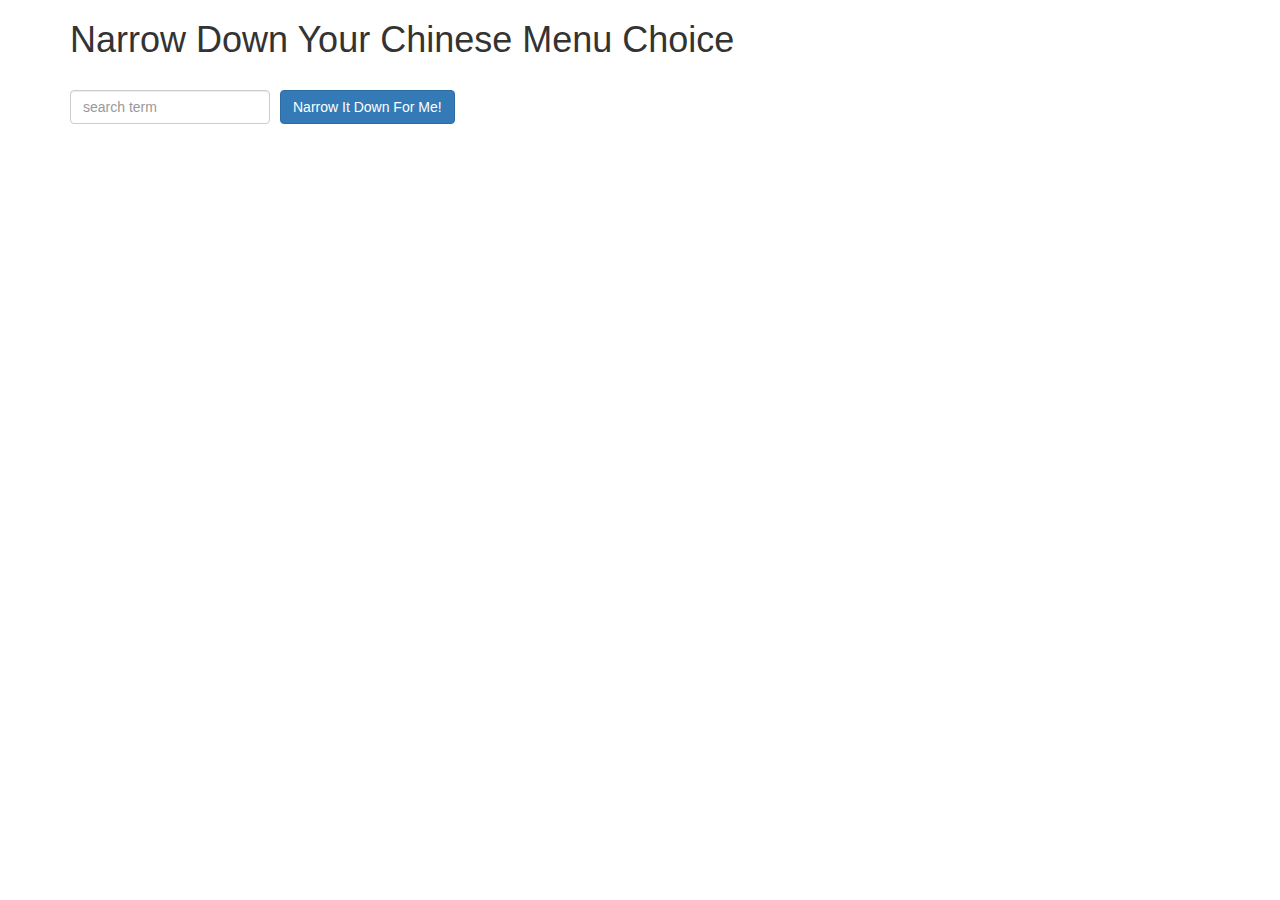
<file: module3-solution/index.html>
<!doctype html>
<html lang="en" ng-app="NarrowItDownApp">
  <head>
    <title>Narrow Down Your Menu Choice</title>
    <meta charset="utf-8">
    <meta name="viewport" content="width=device-width, initial-scale=1">
    <link rel="stylesheet" href="styles/bootstrap.min.css">
    <link rel="stylesheet" href="styles/styles.css">
    <script src="angular.min.js"></script>
    <script src="app.js"></script>
  </head>
<body  ng-controller="NarrowItDownController as list">
   <div class="container">
    <h1>Narrow Down Your Chinese Menu Choice</h1>

    <div class="form-group">
      <input type="text" placeholder="search term" class="form-control" ng-model="list.searchItem">
    </div>
    <div class="form-group narrow-button">
      <button class="btn btn-primary" ng-click="list.findItems(list.searchItem);">Narrow It Down For Me!</button>
  </div>
  </div>
  <!-- found-items should be implemented as a component -->
  <div class="container">
    <found-items
      items="list.found"
      on-remove="list.removeItem(index)">
    </found-items>
  </div>
</body>
</html>
</file>
<file: module3-solution/styles/styles.css>
h1 {
  margin-bottom: 30px;
}
input[type="text"] {
  width: 200px;
  float: left;
}
.narrow-button {
  float: left;
  margin-left: 10px;
}
.loader {
  display: none;
  margin-left: 5px;
  font-size: 10px;
  float: left;
  border-top: 1.1em solid rgba(147, 147, 147, 0.2);
  border-right: 1.1em solid rgba(147, 147, 147, 0.2);
  border-bottom: 1.1em solid rgba(147, 147, 147, 0.2);
  border-left: 1.1em solid #676767;
  -webkit-transform: translateZ(0);
  -ms-transform: translateZ(0);
  transform: translateZ(0);
  -webkit-animation: load8 1.1s infinite linear;
  animation: load8 1.1s infinite linear;
}
.loader,
.loader:after {
  border-radius: 50%;
  width: 3em;
  height: 3em;
}
@-webkit-keyframes load8 {
  0% {
    -webkit-transform: rotate(0deg);
    transform: rotate(0deg);
  }
  100% {
    -webkit-transform: rotate(360deg);
    transform: rotate(360deg);
  }
}
@keyframes load8 {
  0% {
    -webkit-transform: rotate(0deg);
    transform: rotate(0deg);
  }
  100% {
    -webkit-transform: rotate(360deg);
    transform: rotate(360deg);
  }
}
.error {
  color: red;
  font-weight: bold;
  font-size: 20px;
}
</file>
